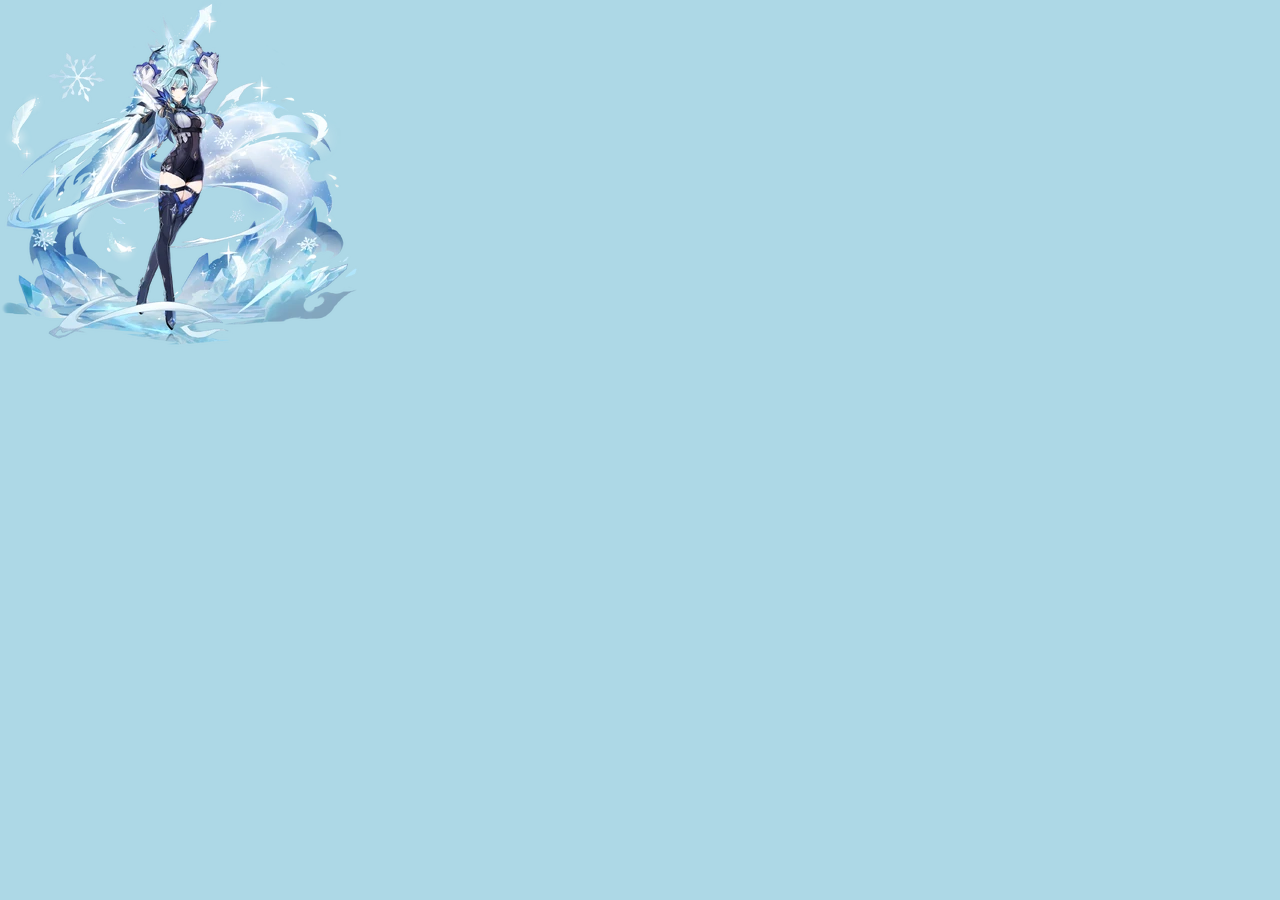
<file: practice2.html>
<!DOCTYPE html>
<html lang="en">
<head>
    <meta charset="UTF-8">
    <meta name="viewport" content="width=device-width, initial-scale=1.0">
    <title>Document</title>
    <link rel="stylesheet" href="styles.css">
</head>
<body>
    <img src="Character_Eula_Full_Wish.webp" alt="none">
    <script>
        let isScrolling = false;
      
        window.addEventListener('wheel', function(e) {
          if (isScrolling) return;
          isScrolling = true;
      
          const nextPage = e.deltaY > 0 ? 'practice2.html' : 'practice.html';
          const direction = e.deltaY > 0 ? -100 : 100;
      
          document.body.style.transition = "transform 1s ease";
          document.body.style.transform = `translateY(${direction}%)`;
      
          setTimeout(() => {
            window.location.href = nextPage;
          }, 1000);
        });
      </script>
      
</body>
</html>
</file>
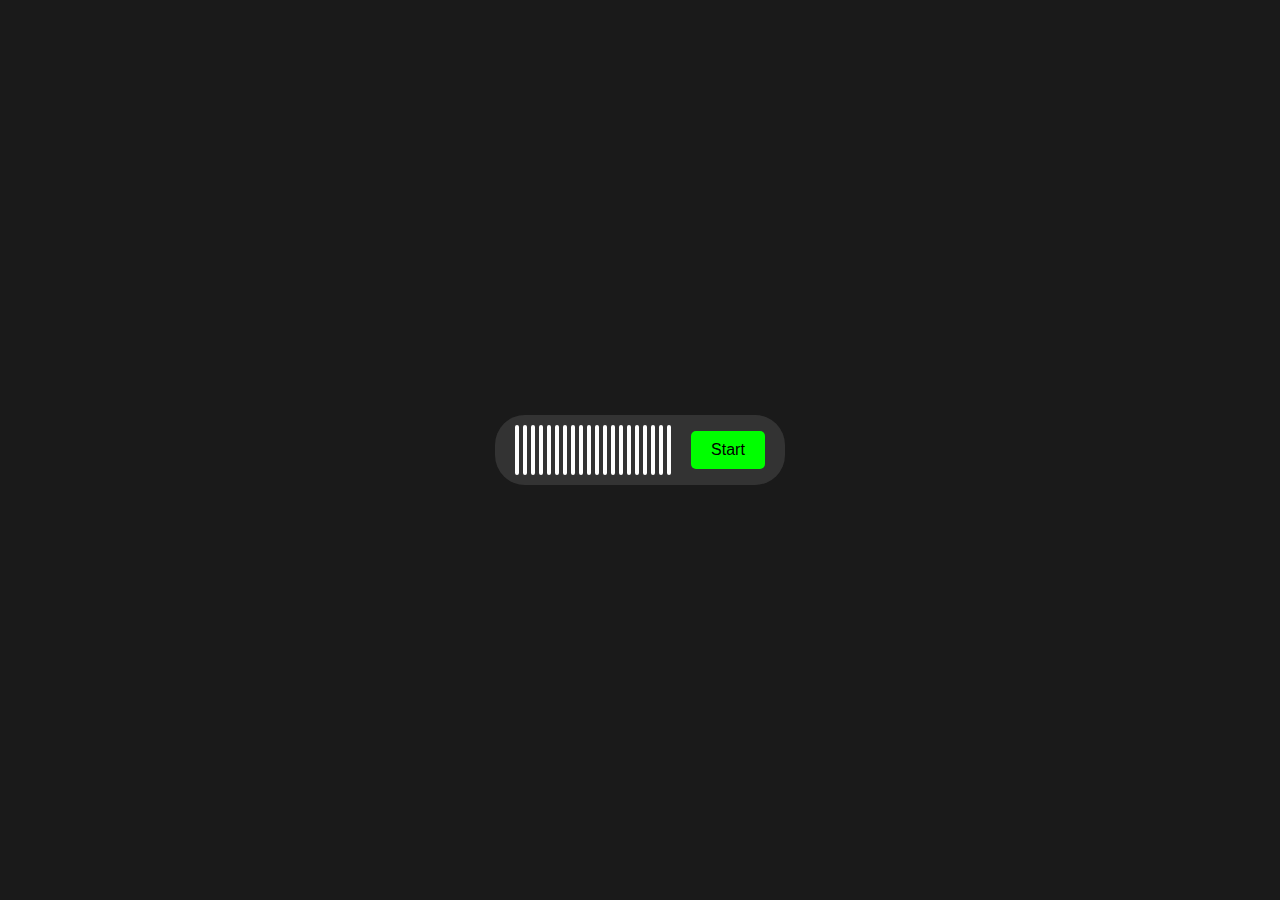
<file: sound.html>
<!DOCTYPE html>
<html lang="en">
<head>
  <meta charset="UTF-8">
  <meta name="viewport" content="width=device-width, initial-scale=1.0">
  <title>Sound Wave Animation</title>
  <style>
    body {
      display: flex;
      justify-content: center;
      align-items: center;
      height: 100vh;
      background-color: #1a1a1a;
      margin: 0;
    }

    .sound-wave-container {
      display: flex;
      align-items: center;
      justify-content: center;
      background-color: #333;
      border-radius: 30px; /* Rounded capsule shape */
      padding: 10px 20px;
      position: relative;
    }

    .sound-waves {
      display: flex;
      align-items: flex-end;
      justify-content: center;
      gap: 4px;
    }

    .wave {
      width: 4px;
      height: 50px;
      background-color: #ffffff;
      border-radius: 10px;
      animation: wave 1.2s ease-in-out infinite;
    }

    @keyframes wave {
      0%, 100% {
        height: var(--start-height);
      }
      50% {
        height: var(--mid-height);
      }
    }

    button {
      padding: 10px 20px;
      font-size: 16px;
      cursor: pointer;
      background-color: #00ff00;
      color: black;
      border: none;
      border-radius: 5px;
      margin-left: 20px; /* Space between button and wave container */
    }

    button:hover {
      background-color: #33cc33;
    }
  </style>
</head>
<body>

  <div class="sound-wave-container">
    <div class="sound-waves" id="soundWaves">
      <!-- 20 sound waves -->
      <div class="wave"></div>
      <div class="wave"></div>
      <div class="wave"></div>
      <div class="wave"></div>
      <div class="wave"></div>
      <div class="wave"></div>
      <div class="wave"></div>
      <div class="wave"></div>
      <div class="wave"></div>
      <div class="wave"></div>
      <div class="wave"></div>
      <div class="wave"></div>
      <div class="wave"></div>
      <div class="wave"></div>
      <div class="wave"></div>
      <div class="wave"></div>
      <div class="wave"></div>
      <div class="wave"></div>
      <div class="wave"></div>
      <div class="wave"></div>
    </div>
    <button id="startButton">Start</button>
  </div>

  <script>
    document.getElementById('startButton').addEventListener('click', function() {
      const soundWaves = document.getElementById('soundWaves');
      soundWaves.style.display = 'flex';
      
      const waves = document.querySelectorAll('.wave');
      waves.forEach((wave) => {
        // Generate random heights for each wave
        const startHeight = Math.random() * 70 + 30; // Between 30px and 100px
        const midHeight = Math.random() * 100 + 50; // Between 50px and 150px

        // Apply the random heights to each wave using CSS custom properties
        wave.style.setProperty('--start-height', `${startHeight}px`);
        wave.style.setProperty('--mid-height', `${midHeight}px`);
      });
    });
  </script>

</body>
</html>
</file>
<file: styles.css>
body {
    background-color: lightblue;
    margin: 0;
}

.vid-container {
    position: relative;
    width: 100vw;
    height: 100vh;
}

#background-video {
    position: absolute;
    top: 0;
    left: 0;
    width: 100%;
    height: 100%;
    object-fit: cover; /* Maintain aspect ratio and cover the entire area */
}

#eulalogo {
    width: 40vw;
    height: auto;
    bottom: 0px;
    right: 5vw;
    position: absolute;
}

#genshin {
    width: 7vw;
    height: auto;
    top: 0px;
    left: 7.5vw;
    position: fixed;
}




#button {
    width: 20vw;
    height: auto;
    bottom: 5vw;
    right: 35vw;
    position: absolute;
    transition: transform 1s ease;
}

#button:hover {
    transform: scale(1.3);
}


#video {
    display: none;
    position: absolute;
    top: 50%;
    left: 50%;
    transform: translate(-50%, -50%);
    z-index: 10;
    background-color: #a2c7e7;
    padding: 5px;
}

#closeButton {
    position: absolute;
    top: 10px;
    right: 10px;
    text-align: center;
}

.information {
    position: relative;
    width: 100vw;
    height: 100vh;
}

#namecard {
    position: absolute;
    top: 0;
    left: 0;
    width: 100%;
    height: 100%;
    object-fit: cover;
}

#splash {
    width: 85%;
    height: 100%;
    bottom: 0vw;
    right: 10px;
    position: absolute;
    image-rendering: crisp-edges;
    object-fit: contain;
    z-index: 2;
}

#eula {
    width: 30vw;
    height: auto;
    top: 20%;
    left: 5%;
    position: absolute;
    
}

#lawrence {
    position: absolute;
    width: 50%;
    z-index: 1;
    bottom: 25%;
    left: 8%;
}

#micbutton {
    position: absolute;
    width: 2.5%;
    z-index: 2;
    bottom: 10%;
    left: 14.6%;
    transition: transform 1s ease;
}

#micbutton:hover {
    transform: scale(1.1);
}

#VA {
    position: absolute;
    width: 9%;
    z-index: 1;
    bottom: 10%;
    left: 8%;
}

.button-container {
    display: flex;
    justify-content: space-between;
    align-items: center;
    position: fixed;
    top: 1vh;
    right: 2vw;
    gap: 1vw;
    z-index: 1000;
  }
  
  .button-container a img,
  .button-container img {
    width: 2.5vw;
    cursor: pointer;
    transition: transform 0.3s ease;
  }
  
  .button-container a img:hover,
  .button-container img:hover {
    transform: scale(1.1);
  }
</file>
